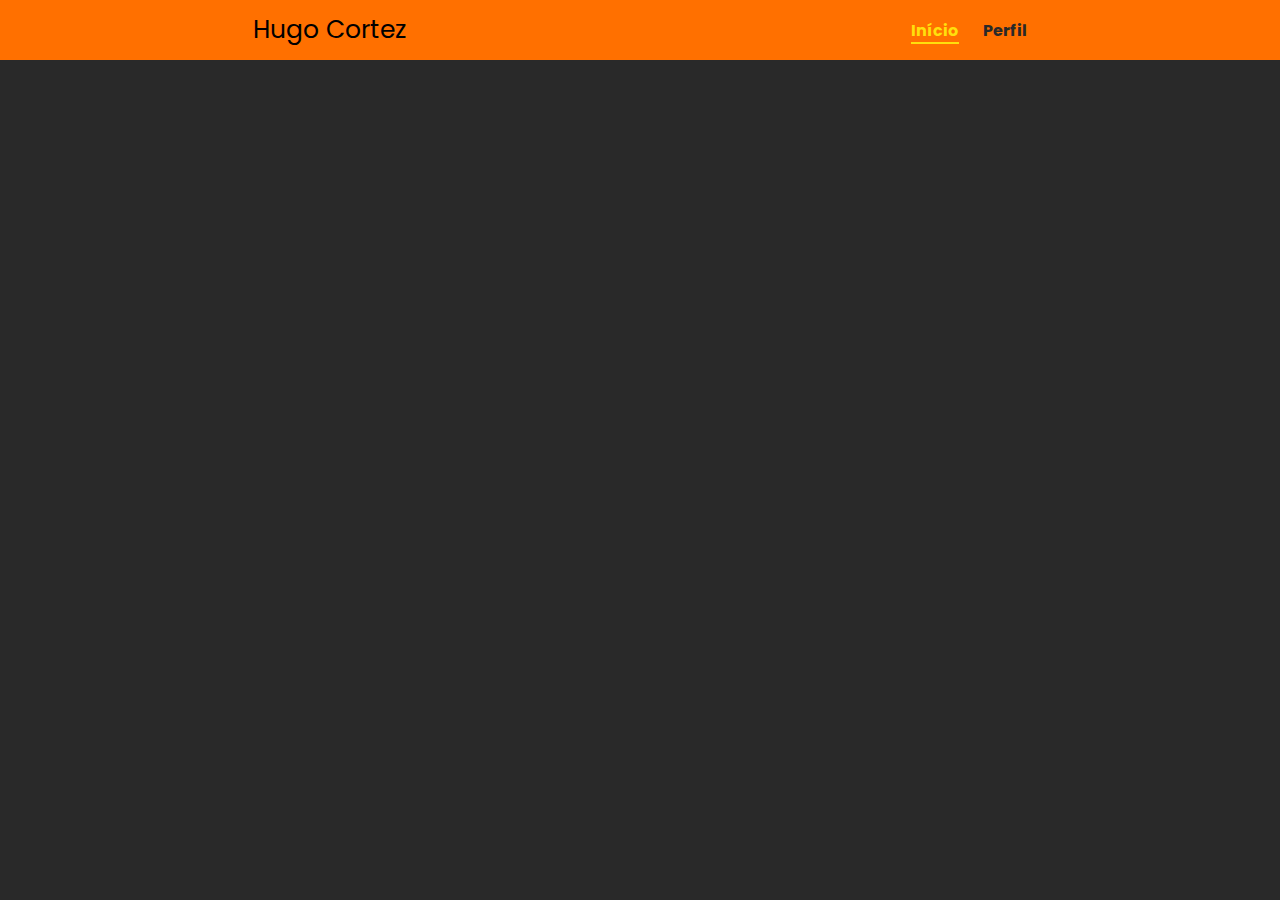
<file: index.html>
<!DOCTYPE html>
<html lang="en">
<head>
    <meta charset="UTF-8">
    <meta http-equiv="X-UA-Compatible" content="IE=edge">
    <meta name="viewport" content="width=device-width, initial-scale=1.0">
    <link rel="stylesheet" href="./styles/global.css"/>
    <link rel="stylesheet" href="./styles/index.css"/>
    <title>Portifólio - Hugo Cortez</title>
</head>
<body>
    <header>
        <p>Hugo Cortez</p>
        <nav>
            <a href="#" class="active">Início</a>
            <a href="./profile.html">Perfil</a>
        </nav>
    </header>
    <main id="content"></main>
    <script type="text/javascript" src="./scripts/script.js" defer></script>
</body>
</html>
</file>
<file: styles/global.css>
@import url('https://fonts.googleapis.com/css2?family=Poppins:ital,wght@0,100;0,200;0,300;0,400;0,500;0,600;0,700;0,800;0,900;1,100;1,200;1,300;1,400;1,500;1,600;1,700;1,800;1,900&display=swap');

*{
    margin: 0;
    padding: 0;
    outline: none;
}

:root{
    --white: #EEFFFF;
    --black: #292929;
    --orange: #FF7000;
    --yellow: #FFDF0D;
}

body{
    font-family: 'Poppins', Helvetica, sans-serif;
    background-color: var(--black);
    overflow-x: hidden;
}

header{
    width: 100vw;
    height: 60px;
    background-color: var(--orange);
    display: flex;
    align-items: center;
    justify-content: space-around;
}

header p{
    font-size: 25px;
}

header nav a{
    text-decoration: none;
    color: var(--black);
    font-weight: bold;
}

header nav a.active{
    color: var(--yellow);
    border-bottom: 2px solid var(--yellow);
}

header nav a + a{
    margin-left: 20px;
}

a.link-no-effect{
    color: var(--white);
    text-decoration: none;
}
</file>
<file: styles/index.css>
main{
    color: #FFFFFF;
    display: flex;
    flex-wrap: wrap;
}

.project{
    border: 2px solid #c3c3c3;
    padding: 10px;
    border-radius: 5px;
    margin: 10px;
}

.project p span{
    font-weight: bold;
}
</file>
